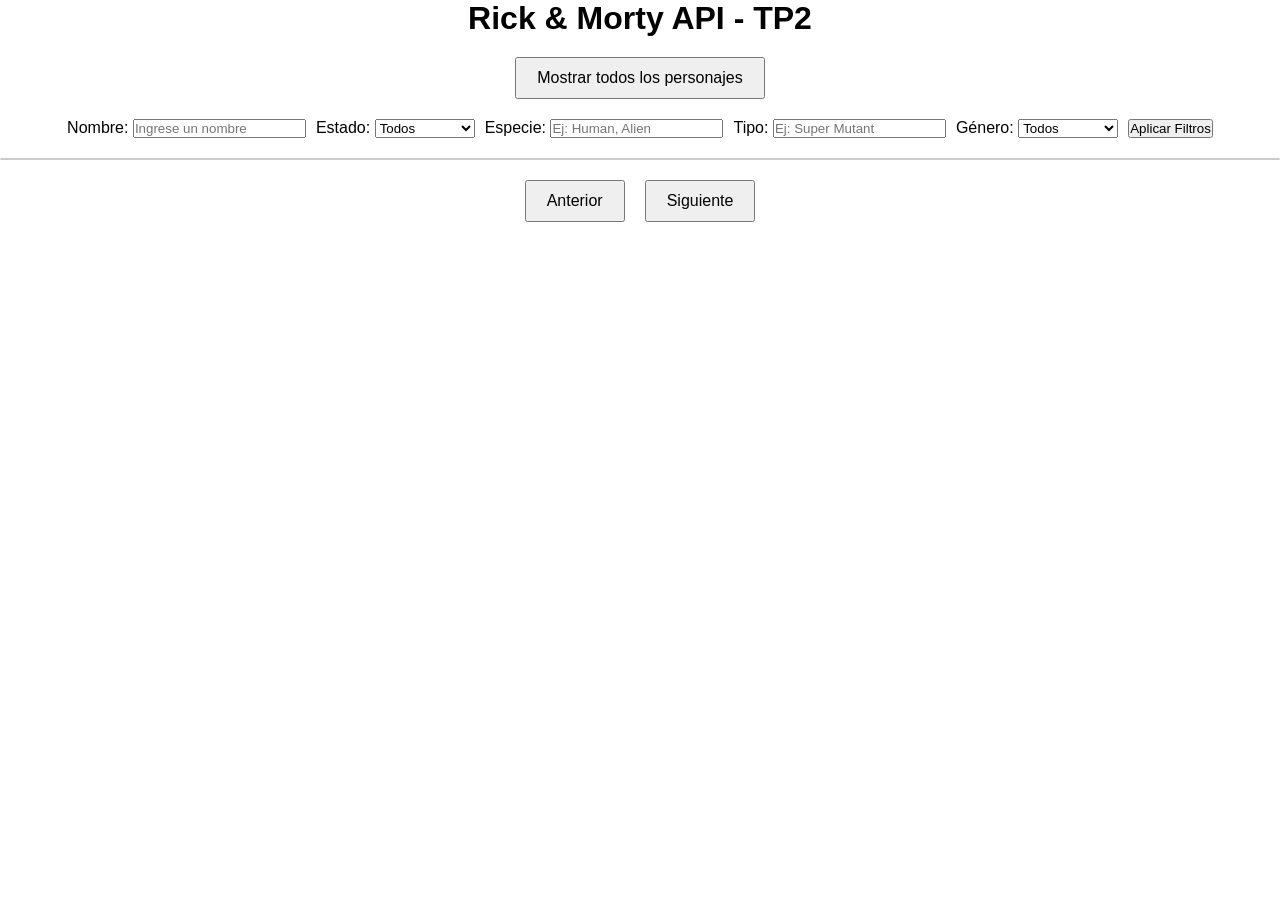
<file: TP2-API/index.html>
<!DOCTYPE html>
<html lang="es">
<head>
    <meta charset="UTF-8">
    <meta name="viewport" content="width=device-width, initial-scale=1.0">
    <title>Rick & Morty API - TP2</title>
    <link rel="stylesheet" href="style.css">
</head>
<body>

    <header>

        <h1>Rick & Morty API - TP2</h1>

    </header>

    <button id="btnFetch">Mostrar todos los personajes</button>

    <form id="formFiltros">

        <div>
            <label for="inputNombre">Nombre:</label>
            <input type="text" id="inputNombre" placeholder="Ingrese un nombre">
        </div>

        <div>
            <label for="selectEstado">Estado:</label>
            <select id="selectEstado">
                <option value="">Todos</option>
                <option value="Alive">Alive</option>
                <option value="Dead">Dead</option>
                <option value="unknown">Desconocido</option>
            </select>
        </div>

        <div>
            <label for="inputEspecie">Especie:</label>
            <input type="text" id="inputEspecie" placeholder="Ej: Human, Alien">
        </div>

        <div>
            <label for="inputTipo">Tipo:</label>
            <input type="text" id="inputTipo" placeholder="Ej: Super Mutant">
        </div>

        <div>
            <label for="selectGenero">Género:</label>
            <select id="selectGenero">
                <option value="">Todos</option>
                <option value="male">Hombre</option>
                <option value="female">Mujer</option>
                <option value="genderless">Sin Género</option>
                <option value="unknown">Desconocido</option>
            </select>
        </div>

        <button type="submit" id="btnFiltrar">Aplicar Filtros</button>

    </form>



    <p id = "estado"></p>
    <ul id = "personajes"></ul>

    <div class="paginacion">
        <button id="btnAnterior">Anterior</button>
        <button id="btnSiguiente">Siguiente</button>
    </div>

    <script src="script.js"></script>
</body>
</html>
</file>
<file: TP2-API/style.css>
*{
    margin: 0;
    padding: 0;
    font-family: Arial, sans-serif;
}

h1{
    text-align: center;
    margin-bottom: 20px;
}

#btnFetch{
    display: block;
    margin: 0 auto 20px auto;
    padding: 10px 20px;
    font-size: 16px;
    cursor: pointer;
}

#formFiltros{
    display:flex;
    justify-content: center;
    margin-bottom: 20px;
    gap: 10px;
}

ul{
    list-style-type: none;
    display:flex;
    flex-wrap: wrap;
    border: 1px solid #ccc;
    border-radius: 5px;
    justify-content: center;
}

li{
    display: flex;
    flex-direction: column;
    align-items: center;
    margin: 10px;
    padding: 10px;
    border: 1px solid #ccc;
    border-radius: 5px;
    background-color: #f9f9f9;
}

div.paginacion{
    display: flex;
    justify-content: center;
    margin-top: 20px;
}

#btnAnterior, #btnSiguiente{
    padding: 10px 20px;
    font-size: 16px;
    cursor: pointer;
    margin: 0 10px;
}
</file>
